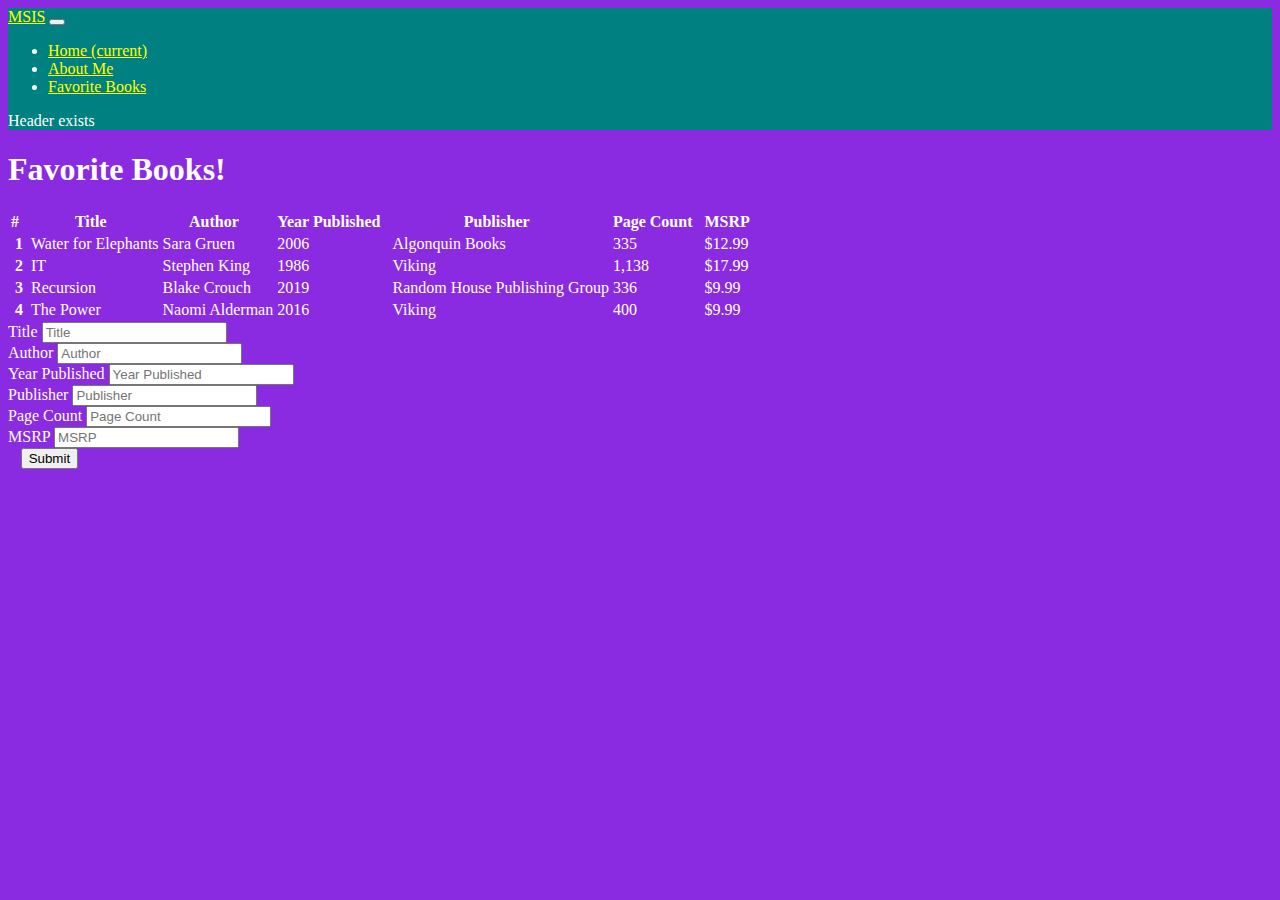
<file: app/public/favoriteBooks.html>
<!doctype html>
<html lang="en">
  <head>
    <!-- Required meta tags -->
    <meta charset="utf-8">
    <meta name="viewport" content="width=device-width, initial-scale=1, shrink-to-fit=no">

    <!-- Bootstrap CSS -->
    <link rel="stylesheet" href="https://stackpath.bootstrapcdn.com/bootstrap/4.1.3/css/bootstrap.min.css" integrity="sha384-MCw98/SFnGE8fJT3GXwEOngsV7Zt27NXFoaoApmYm81iuXoPkFOJwJ8ERdknLPMO" crossorigin="anonymous">
    <link rel="stylesheet" href="css/custom.css">

    <title>Favorite Books Page</title>
  </head>
  <body>
    <header>
      <!-- Navbar with 4 items including brand-->
      <nav class="navbar navbar-expand-lg navbar-light bg-light">
        <a class="navbar-brand" href="#">MSIS</a>
        <button class="navbar-toggler" type="button" data-toggle="collapse" data-target="#navbarNav" aria-controls="navbarNav" aria-expanded="false" aria-label="Toggle navigation">
          <span class="navbar-toggler-icon"></span>
        </button>
        <div class="collapse navbar-collapse" id="navbarNav">
          <ul class="navbar-nav">
            <li class="nav-item active">
              <a class="nav-link" href="index.html">Home <span class="sr-only">(current)</span></a>
            </li>
            <li class="nav-item">
              <a class="nav-link" href="aboutMe.html">About Me</a>
            </li>
            <li class="nav-item">
              <a class="nav-link" href="favoriteBooks.html">Favorite Books</a>
            </li>
          </ul>
        </div>
      </nav>
      <p>Header exists</p>
    </header>

    <h1>Favorite Books!</h1>

    <!-- Table with 7 columns and 4 rows-->
    <div>
      <table class="table" id="sortableTable">
        <thead>
          <tr>
            <th scope="col">#</th>
            <th scope="col">Title</th>
            <th scope="col">Author</th>
            <th scope="col">Year Published</th>
            <th scope="col">Publisher</th>
            <th scope="col">Page Count</th>
            <th scope="col">MSRP</th>
          </tr>
        </thead>
        <tbody>
          <tr>
            <th scope="row">1</th>
            <td>Water for Elephants</td>
            <td>Sara Gruen</td>
            <td>2006</td>
            <td>Algonquin Books</td>
            <td>335</td>
            <td>$12.99</td>
          </tr>
          <tr>
            <th scope="row">2</th>
            <td>IT</td>
            <td>Stephen King</td>
            <td>1986</td>
            <td>Viking</td>
            <td>1,138</td>
            <td>$17.99</td>
          </tr>
          <tr>
            <th scope="row">3</th>
            <td>Recursion</td>
            <td>Blake Crouch</td>
            <td>2019</td>
            <td>Random House Publishing Group</td>
            <td>336</td>
            <td>$9.99</td>
          </tr>
          <tr>
            <th scope="row">4</th>
            <td>The Power</td>
            <td>Naomi Alderman</td>
            <td>2016</td>
            <td>Viking</td>
            <td>400</td>
            <td>$9.99</td>
          </tr>
        </tbody>
      </table>
    </div>

    <!-- A form to input new rows for the table. Does not do anything yet.-->
    <div>
      <form>
        <div class="form-group col-md-8">
          <label for="inputEmail4">Title</label>
          <input type="email" class="form-control" id="inputEmail4" placeholder="Title">
        </div>
        <div class="form-group col-md-8">
          <label for="inputPassword4">Author</label>
          <input type="password" class="form-control" id="inputPassword4" placeholder="Author">
        </div>
        <div class="form-group col-md-4">
          <label for="inputAddress">Year Published</label>
          <input type="text" class="form-control" id="inputAddress" placeholder="Year Published">
        </div>
        <div class="form-group col-md-8">
          <label for="inputAddress2">Publisher</label>
          <input type="text" class="form-control" id="inputAddress2" placeholder="Publisher">
        </div>
        <div class="form-row col-md-8">
          <div class="form-group col-md-4">
            <label for="inputCity">Page Count</label>
            <input type="text" class="form-control" id="inputCity" placeholder="Page Count">
          </div>
          <div class="form-group col-md-4">
            <label for="inputState">MSRP</label>
            <input type="text" class="form-control" id="inputState" placeholder="MSRP">
          </div>
        </div>
        <button type="submit" class="btn btn-primary" id="submitButton">Submit</button>
      </form>
    </div>
    <script src="js/tablesort.min.js"></script>
    <!-- Tablesort from plugin https://github.com/tristen/tablesort -->
    <script>
      new Tablesort(document.getElementById('sortableTable'));
    </script>
  </body>
</html>
</file>
<file: app/public/css/custom.css>
header {
    background-color: teal;
}

.student {
	margin: 10px, 2px;
	padding: 4px;
	border: 1px solid goldenrod;
	background-color: antiquewhite;
}

.userName {
	font-weight:bold;
	color: black;
}

.studentName {
	color: #999;
}

body {
    background-color: blueviolet;
    color: white;
}

a {
    color: yellow;
}

.personalInfo {
    margin: auto;
    width: 50%;
}

#submitButton {
    margin-left: 1%;
}

.welcome {
    margin: auto;
    width: 50%;
}

/** Table sort css **/
th[role=columnheader]:not(.no-sort) {
	cursor: pointer;
}

th[role=columnheader]:not(.no-sort):after {
	content: '';
	float: right;
	margin-top: 7px;
	border-width: 0 4px 4px;
	border-style: solid;
	border-color: #404040 transparent;
	visibility: hidden;
	opacity: 0;
	-ms-user-select: none;
	-webkit-user-select: none;
	-moz-user-select: none;
	user-select: none;
}

th[aria-sort=ascending]:not(.no-sort):after {
	border-bottom: none;
	border-width: 4px 4px 0;
}

th[aria-sort]:not(.no-sort):after {
	visibility: visible;
	opacity: 0.4;
}

th[role=columnheader]:not(.no-sort):hover:after {
	visibility: visible;
	opacity: 1;
}

input:invalid, 
input:required:invalid {
	border: 1px dotted red;
	background-color: rgb(240, 230, 230);
}
</file>
